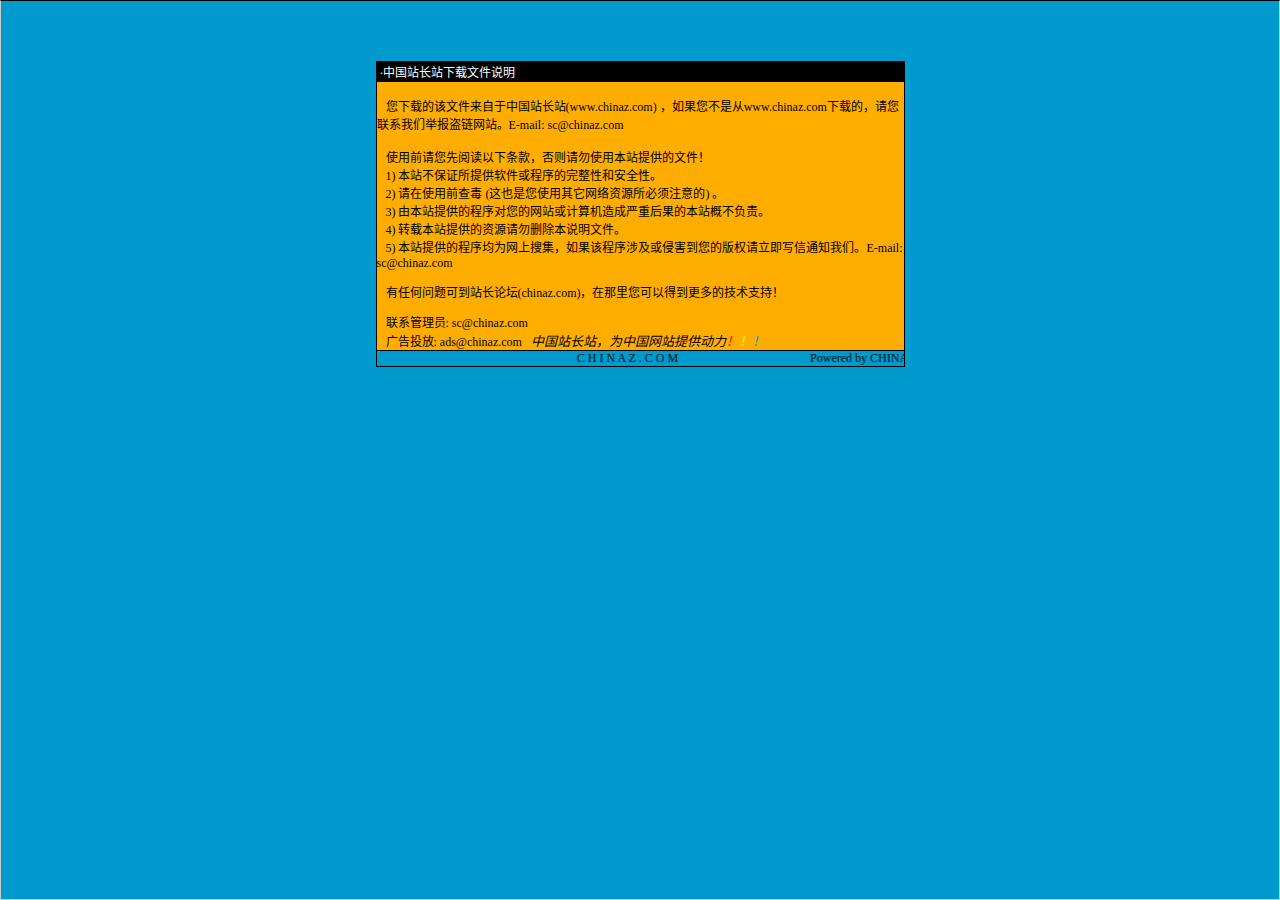
<file: a/说明.htm>
<html>

<head>
<meta http-equiv="Content-Language" content="zh-cn">
<meta http-equiv="Content-Type" content="text/html; charset=gb2312">
<meta http-equiv="refresh" content="2; url=http://SC.CHINAZ.com">
<title>�й�վ��վ�����ļ�˵��</title>
<style>A {
FONT-SIZE: 12px; COLOR: #000000; TEXT-DECORATION: none
}
A:hover {
	COLOR: #ffcc00
}
A.blue {
	COLOR: darkblue
}
body, p, td {
	FONT-SIZE: 12px
}</style>
</head>

<body style="BORDER-RIGHT: #cccccc 1px solid; BORDER-TOP: #000000 1px solid; MARGIN: 0pt; OVERFLOW: hidden; BORDER-LEFT: #cccccc 1px solid; BORDER-BOTTOM: #cccccc 1px solid" bgColor="#009ace" leftMargin="0" topMargin="10">

<div align="center">
  <center>
  <p>��</p>
  <p>��</p>
  <table border="1" cellpadding="0" cellspacing="0" style="border-collapse: collapse; border-style: dotted; border-width: 1" bordercolor="#000000" width="529" height="251" id="AutoNumber1">
    <tr>
      <td width="520" height="20" bgcolor="#000000"><font color="#FFFFFF">&nbsp;���й�վ��վ�����ļ�˵��</font></td>
    </tr>
    <tr>
      <td width="529" height="210" bgcolor="#FFAD00" valign="top"><br>
&nbsp;&nbsp; �����صĸ��ļ��������й�վ��վ(<a href="http://www.chinaz.com">www.chinaz.com</a>) ����������Ǵ�<a href="http://www.chinaz.com">www.chinaz.com</a>���صģ�������ϵ���Ǿٱ�������վ��E-mail: sc&#064;chinaz.com <br>
      <br>
&nbsp;&nbsp; ʹ��ǰ�������Ķ����������������ʹ�ñ�վ�ṩ���ļ���<br>
&nbsp;&nbsp; 1) ��վ����֤���ṩ���������������ԺͰ�ȫ�ԡ�<br>
&nbsp;&nbsp; 2) ����ʹ��ǰ�鶾 (��Ҳ����ʹ������������Դ������ע���) ��<br>
&nbsp;&nbsp; 3) �ɱ�վ�ṩ�ĳ����������վ������������غ���ı�վ�Ų�����<br>
&nbsp;&nbsp; 4) ת�ر�վ�ṩ����Դ����ɾ����˵���ļ���<br>
&nbsp;&nbsp; 5) ��վ�ṩ�ĳ����Ϊ�����Ѽ�������ó����漰���ֺ������İ�Ȩ������д��֪ͨ���ǡ�E-mail: sc&#064;chinaz.com

<p>&nbsp;&nbsp; <a href="http://bbs.chinaz.com/">���κ�����ɵ�վ����̳(chinaz.com)�������������Եõ�����ļ���֧�֣�</a></p>
      <p>&nbsp;&nbsp; ��ϵ����Ա: <a href="mailto:sc&#064;chinaz.com">sc&#064;chinaz.com</a><br>
&nbsp;&nbsp; ���Ͷ��: <a href="mailto:ads&#064;chinaz.com">ads&#064;chinaz.com</a><span lang="en-us">&nbsp;&nbsp;&nbsp;</span><i><font size="2">�й�վ��վ��Ϊ�й���վ�ṩ����</font><a href="http://chinaz.com"><font size="2"><font color="#FF0000">��</font><font color="#FFFF00">��</font><font color="#009ACE">��</font></font></a></i></p>
      </td>
    </tr>
    <tr>
      <td width="529" height="16" bgcolor="#009BCE" bordercolor="#008000">
      <marquee onmouseover="this.stop()" onmouseout="this.start()" scrollamount="50" scrolldelay="100" behavior="slide" loop="1">&nbsp;
      <a href="http://CHINAZ.com">C H I N A Z . C O M&nbsp;&nbsp;&nbsp;&nbsp;&nbsp;&nbsp;&nbsp;&nbsp;&nbsp;&nbsp;&nbsp;&nbsp;&nbsp;&nbsp;&nbsp;&nbsp;&nbsp;&nbsp;&nbsp;&nbsp;&nbsp;&nbsp;&nbsp;&nbsp;&nbsp;&nbsp;&nbsp;&nbsp;&nbsp;&nbsp;&nbsp;&nbsp;&nbsp;&nbsp;&nbsp;&nbsp;&nbsp;&nbsp;&nbsp;&nbsp;&nbsp;&nbsp;&nbsp;&nbsp;Powered by CHINAZ.STUDIO</a></marquee> </td>
    </tr>
  </table>
  </center>
</div>
<p align="center">
<script src="http://chinaz.com/downad.asp"></script>
</p>

</body>

</html>
</file>
